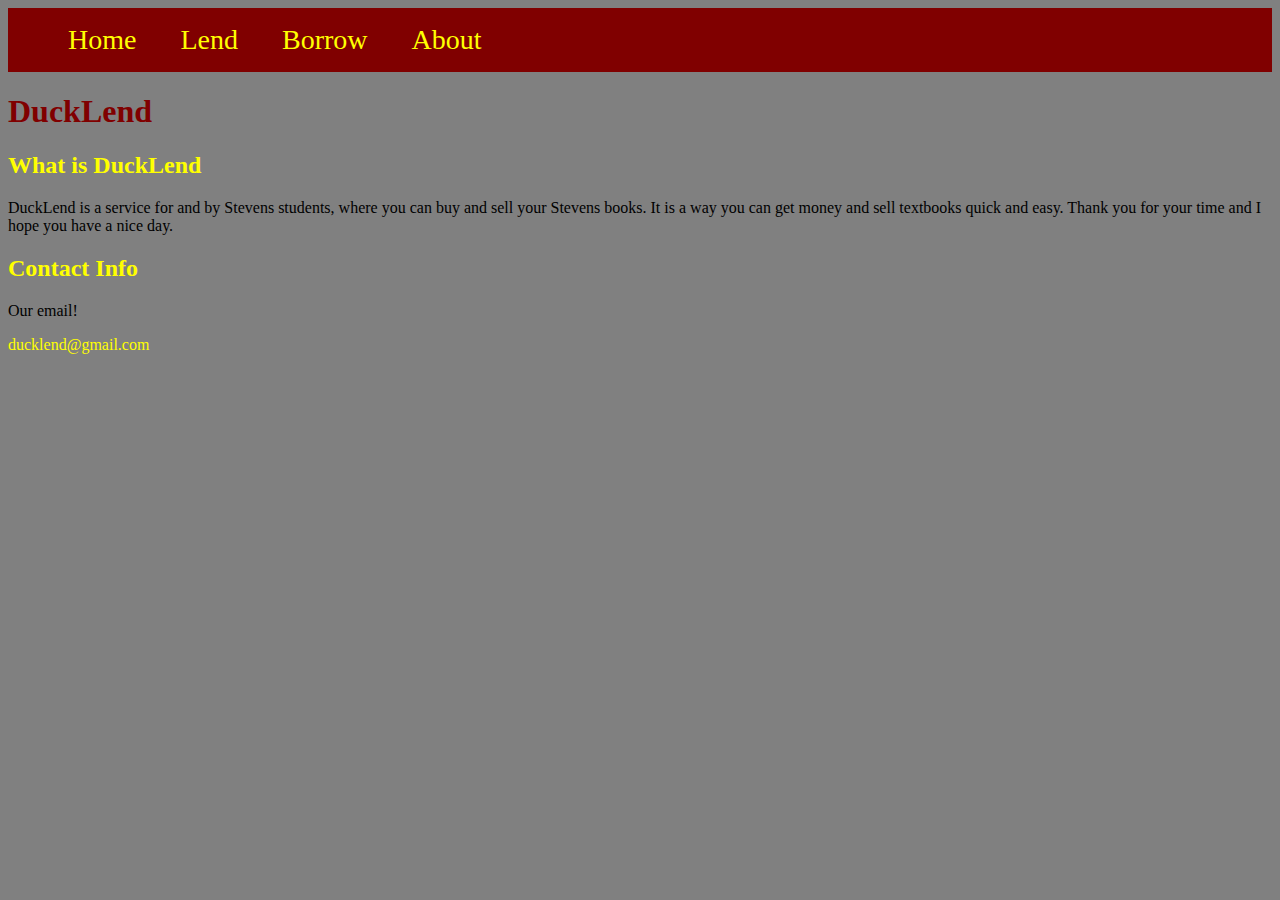
<file: about.html>
<!DOCTYPE html>
<!--Michael Sanchez,  Faraz Pathan, Gavin Pan, David Lee-->
<!--I Pledge My Honor That I Have Abided By The Stevens Honor System-->
<html lang="en">
  <head>
    <meta charset="utf-8">
    <link rel="stylesheet" href="styles.css">
    <link rel="script" href="scripts.js">
    <title>DuckLend</title>
  </head>
  <header>
    <nav>
        <ul>
            <li><a href="index.html">Home</a></li>
            <li><a href="lend.html">Lend</a></li>
            <li><a href="borrow.html">Borrow</a></li>
            <li><a href="about.html">About</a></li> 
        </ul>
    </nav>
  </header>
  <body>
    <h1>DuckLend</h1>
    <div>
        <h2>What is DuckLend</h2>
        <p>
              DuckLend is a service for and by Stevens students, where you can buy and sell your Stevens books. It is a way you can get money and sell textbooks quick and easy. Thank you for your time and I hope you have a nice day.
        </p>
    </div>
    <div>
        <h2>Contact Info</h2>
        <p>
            Our email!
        </p>
        <a href="mailto:ducklend@gmail.com">ducklend@gmail.com</a>
    </div>
    </body>
</html>
</file>
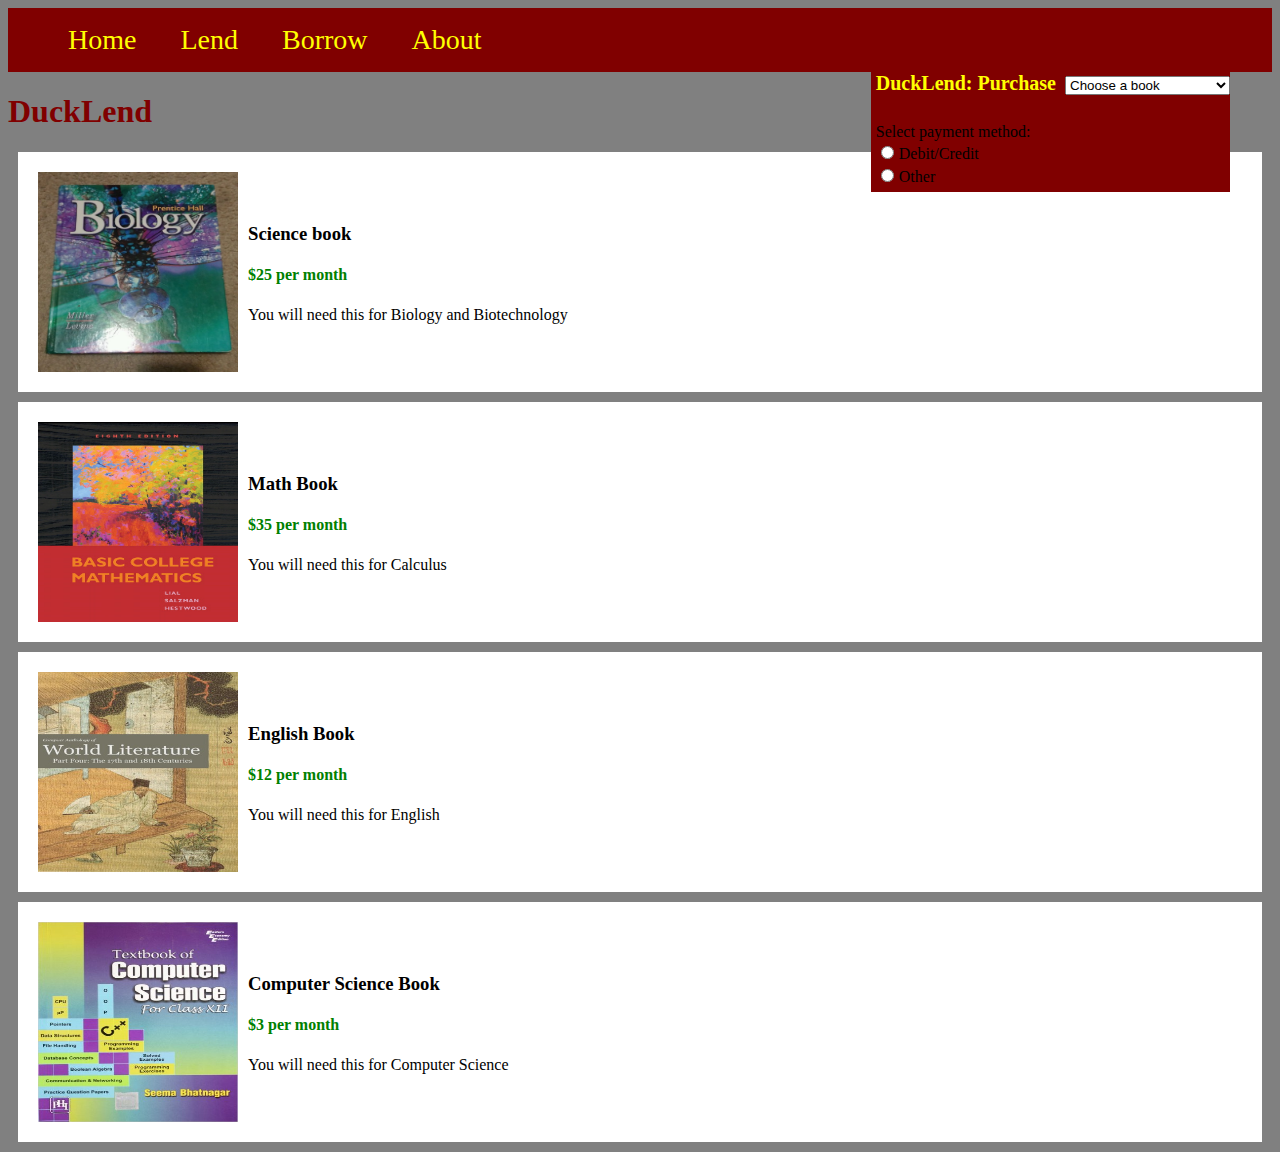
<file: borrow.html>
<!DOCTYPE html>
<!--Michael Sanchez,  Faraz Pathan, Gavin Pan, David Lee-->
<!--I Pledge My Honor That I Have Abided By The Stevens Honor System-->
<html lang="en">
  <head>
    <meta charset="utf-8">
    <link rel="stylesheet" href="styles.css">
    <script type="text/javascript" src="scripts.js"></script>
    <title>DuckLend</title>
  </head> 
    <header>
      <nav>
          <ul>
              <li><a href="index.html">Home</a></li>
              <li><a href="lend.html">Lend</a></li>
              <li><a href="borrow.html">Borrow</a></li>
              <li><a href="about.html">About</a></li> 
          </ul>
      </nav>
    </header>
    <body>
      <section class="fixedForm">
        <h5>DuckLend: Purchase</h5>
        <select onchange="formchange()" id="Dropdown">
          <option>Choose a book</option>
          <option>Science book</option>
          <option>Math book</option>
          <option>English book</option>
          <option>Computer Science book</option>
        </select>
        <br>
        <h6 id="Price"></h6>
        <form id="swap" onchange="form2()">
          Select payment method:<br>
          <input type="radio" name="payment" value=0>Debit/Credit<br>
          <input type="radio" name="payment" value=1>Other
        </form>
      </section>
      <h1>DuckLend</h1>
      <p1 id="sent"></p1>
    <div class="item-post">
        <img src="bio.jpg" alt="Book" class="image">
        <div class="item-info">
          <h3>Science book</h3>
          <h4 class = "money">$25 per month</h4>
          <p>
           You will need this for Biology and Biotechnology
          </p>
        </div>
        
      </div>
      <div class="item-post">
          <img src="math.jpg" alt="Math Book" class="image">
          <div class="item-info">
            <h3>Math Book</h3>
            <h4 class = "money">$35 per month</h4>
            <p>
                You will need this for Calculus
            </p>
        </div>

      </div>
      <div class="item-post">
            <img src="english.jpg" alt="English book" class="image">
            <div class="item-info">
              <h3>English Book</h3>
              <h4 class="money">$12 per month</h4>
              <p>
                  You will need this for English
              </p>
            </div>
        </div>
        <div class="item-post">
          <img src="cs.jpg" alt="Cs book" class="image">
          <div class="item-info">
            <h3>Computer Science Book</h3>
            <h4 class="money">$3 per month</h4>
            <p>
              You will need this for Computer Science
          </p>
        </div>
    </div>
  </body>
</html>
</file>
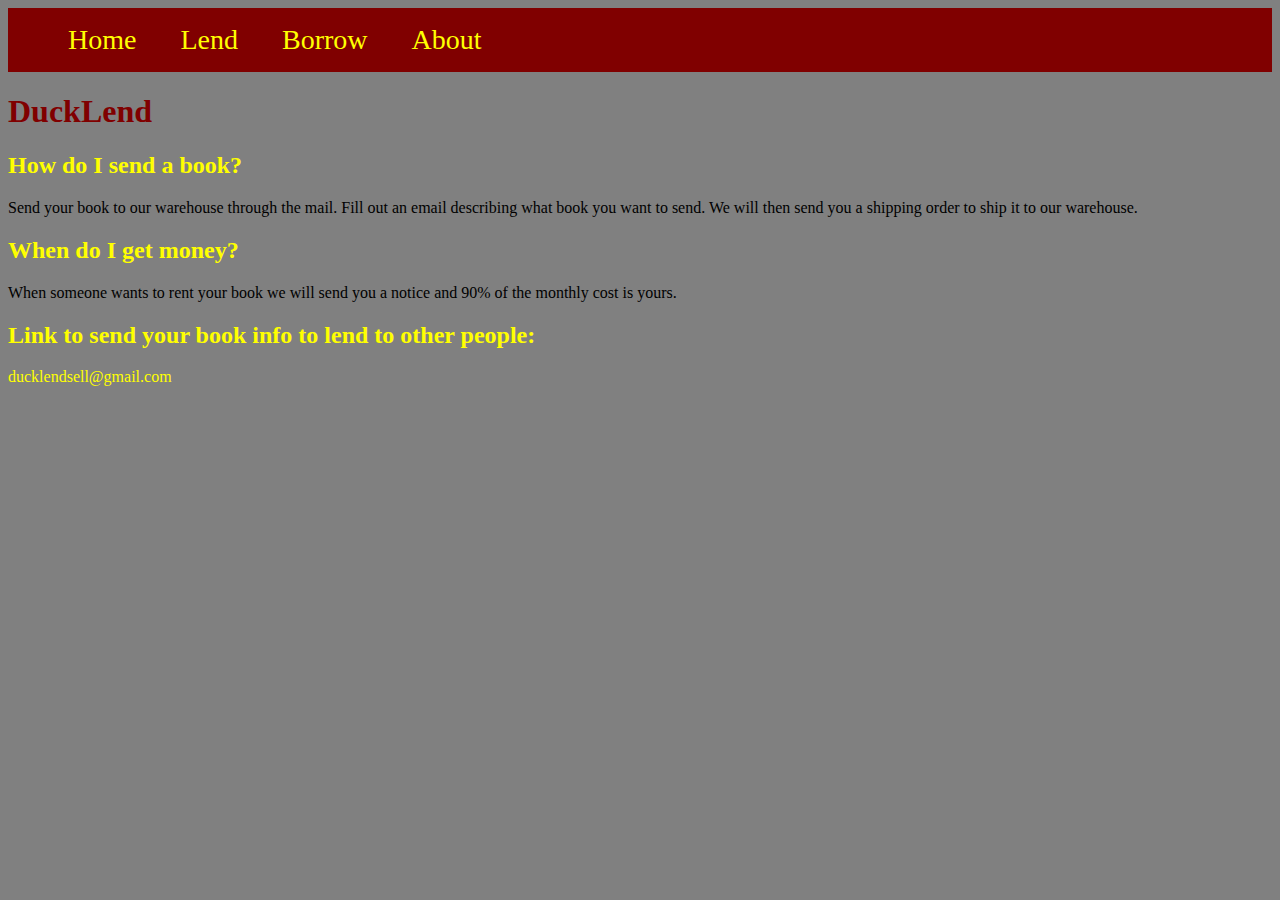
<file: lend.html>
<!DOCTYPE html>
<!--Michael Sanchez,  Faraz Pathan, Gavin Pan, David Lee-->
<!--I Pledge My Honor That I Have Abided By The Stevens Honor System-->
<html lang="en">
  <head>
    <meta charset="utf-8">
    <link rel="stylesheet" href="styles.css">
    <link rel="script" href="scripts.js">
    <title>Ducklend</title>
  </head>
  <header>
      <nav>
          <ul>
              <li><a href="index.html">Home</a></li>
              <li><a href="lend.html">Lend</a></li>
              <li><a href="borrow.html">Borrow</a></li>
              <li><a href="about.html">About</a></li> 
          </ul>
      </nav>
    </header>
  <body>
    <h1>DuckLend</h1>
    <h2>How do I send a book?</h2>
    <p>
        Send your book to our warehouse through the mail. Fill out an email describing what book you want to send. We will then send you a shipping order to ship it to our warehouse.
    </p>
    <h2>When do I get money?</h2>
    <p>
        When someone wants to rent your book we will send you a notice and 90% of the monthly cost is yours.
    </p>
    <h2>Link to send your book info to lend to other people: </h2>
    <a href="mailto:ducklendsell@gmail.com">ducklendsell@gmail.com</a>
  </body>
</html>
</file>
<file: styles.css>
ul li{
    list-style: none;
    display: inline;
    font-size: 28px;
    padding: 10px 10px 10px 10px;
    margin: 10px;
    align-content: center;
}
a,a:hover, a:visited{
    color: yellow;
    text-decoration: none;
}
nav{
    background-color: maroon;
    padding: 0px;
    margin: 0px;
    width: 100%;
    position: static;
    z-index: 100;
    align-content: center;
}
head {
    width:100%;
}
body{
    background-color: grey;
}
.item-post{
    margin: 10px;
    padding: 10px;
    background-color: white;
    display: flex;
    align-items: center;
}
.money{
    color: green;
}
h1{
    align-items: center;
    color: maroon;
    text-decoration-style: wavy;
}
h2{
    color: yellow;
}
.center{
    display: flex;
    justify-content: center;
}   
.image{
    height: 200px;
    width: 200px;
    margin: 10px;
}

section.fixedForm{
    position: fixed;
    background-color: maroon;
    border: 10px;
    box-shadow: 10px;
    right: 50px;
    align-content: center;
}

h5, h6{
    font-size: 20px;
    font: Times;
    color: yellow;
    margin: 5px;
    display: inline;
}

h6 {
    font-size: 17;
    color: lime;
}

input, form{
    margin: 5px;
}

p1 {
    font-size: 16px;
    color: rgb(229, 255, 0);
}
</file>
